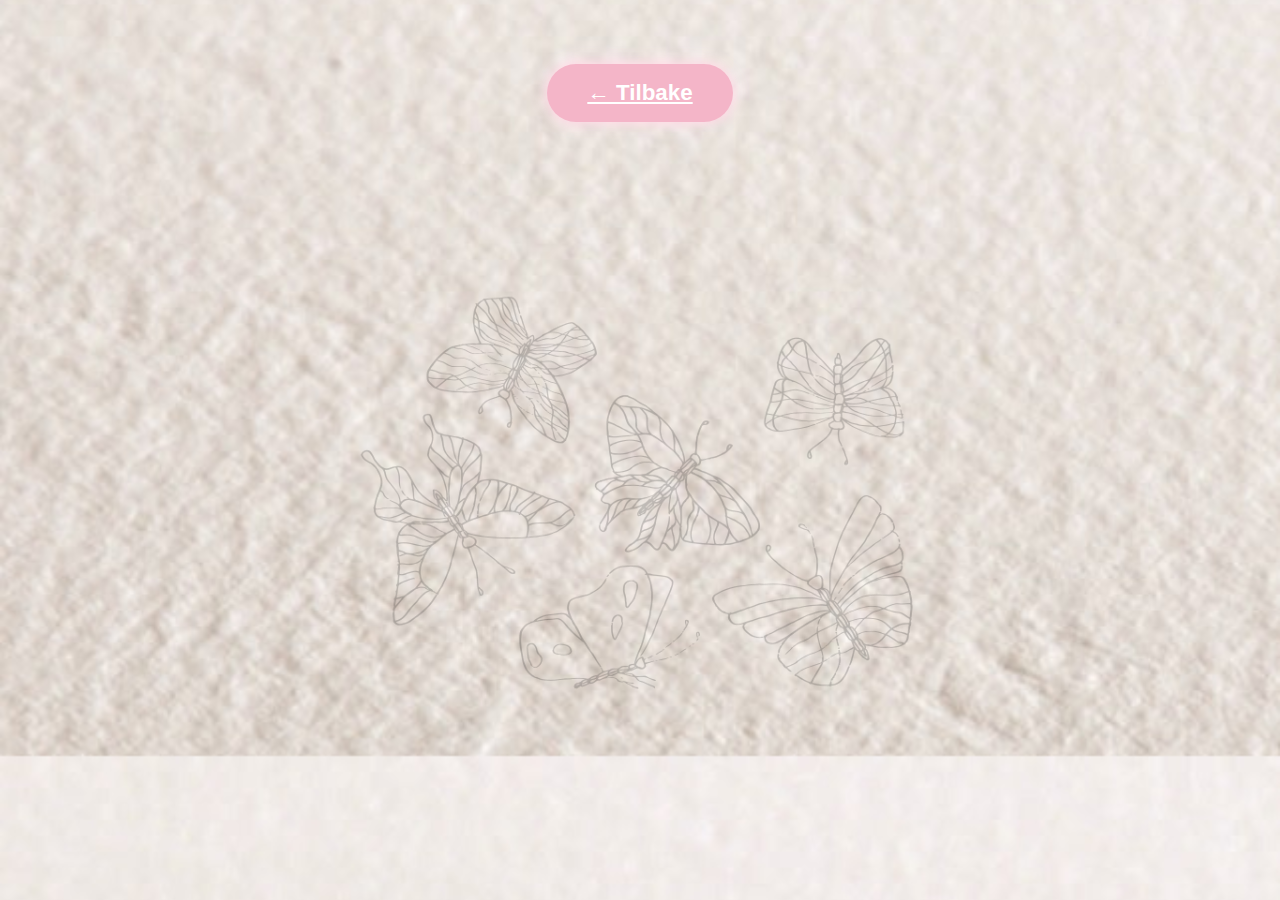
<file: boken.html>
<!DOCTYPE html>
<html lang="no">
<head>
  <meta charset="UTF-8" />
  <meta name="viewport" content="width=device-width, initial-scale=1.0" />
  <title>Boken</title>
  <link rel="stylesheet" href="style.css" />
</head>

<body>

  <!-- HEADER med tilbakeknapp -->
  <header class="header">
    <div class="button-row">
      <a href="index.html" class="pink-btn">← Tilbake</a>
    </div>
  </header>

    <!-- SOMMERFUGL-BAKGRUNN (pynt7) -->
  <img src="images/pynt7.png" class="background-illustration" alt="Sommerfugl-tegning" />

<section class="hero transparent">
  <div class="hero-text centered">
    <h1>Les eller last ned Bolla-boken</h1>
    <p>Du kan lese boken som en interaktiv bok eller laste ned PDF-versjon:</p>

    <!-- FlipHTML5 bladerbok-knapp -->
    <a href="https://online.fliphtml5.com/variasjon/ahdj/index.html" class="pink-btn" target="_blank">📖 Les i boken</a>

    <!-- PDF-nedlastning -->
    <a href="barnebok_uten_repeat.pdf" class="pink-btn" download>📄 Last ned PDF</a>
  </div>
</section>


  
  

  <!-- Sommerfugl-illustrasjon nederst -->
  <img src="images/pynt7.png" class="background-illustration" alt="Sommerfugler på papir" />

</body>
</html>
</file>
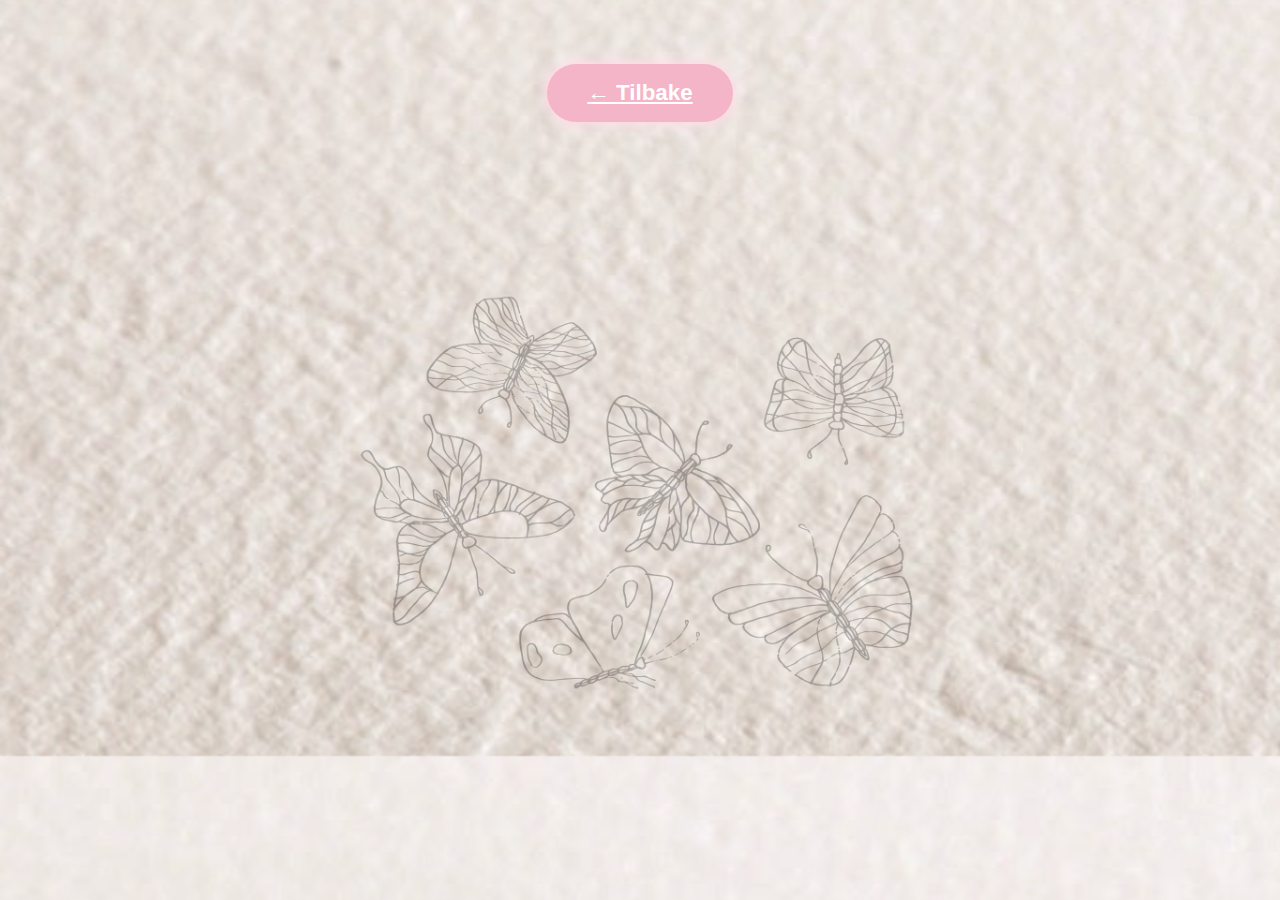
<file: boken1.html>
<!DOCTYPE html>
<html lang="no">
<head>
  <meta charset="UTF-8" />
  <meta name="viewport" content="width=device-width, initial-scale=1.0" />
  <title>Boken</title>
  <link rel="stylesheet" href="style.css" />
</head>
<body>

  <!-- HEADER med tilbakeknapp -->
  <header class="header">
    <div class="button-row">
      <a href="index.html" class="pink-btn">← Tilbake</a>
    </div>
  </header>

  <!-- SOMMERFUGL-BAKGRUNN (pynt7) -->
  <img src="images/pynt7.png" class="background-illustration" alt="Sommerfugl-tegning" />

  <!-- TRANSPARENT HERO-BOKS -->


<!-- HERO FOR NEDLASTNING -->
<section class="hero transparent">
  <div class="hero-text centered">
    <h1>Last ned Bolla-boken</h1>
    <p>Du kan laste ned boken som PDF eller EPUB:</p>
    <a href="barnebok_uten_repeat.pdf" class="pink-btn" download>📄 Last ned PDF</a>
    <a href="book.epub" class="pink-btn" download>📘 Last ned EPUB</a>
  </div>
</section>

<img src="images/pynt7.png" class="background-illustration" alt="Sommerfugler på papir" />


  
</body>
  <footer>
  <img src="images/pynt7.png" class="background-illustration" alt="Sommerfugl-tegning">
</footer>
</html>
</file>
<file: style.css>
/* --- PAPIRBAKGRUNN --- */
body {
  margin: 0;
  padding: 0;
  background: url("images/papir.jpg") center/cover repeat;
  font-family: "Comic Sans MS", cursive, sans-serif;
}

/* --- HEADER --- */
.header {
  padding-top: 40px;
  text-align: center;
}

/* ROSA KNAPPER MED GLITTER */
.pink-btn {
  background: #f4b5c8;
  padding: 1rem 2.5rem;
  margin: 0.5rem;
  border: none;
  border-radius: 40px;
  font-size: 1.4rem;
  font-weight: bold;
  cursor: pointer;
  color: white;
  box-shadow: 0 0 10px #ffd9e4, 0 0 20px #ffe3ed;
  transition: 0.25s ease;
}

.button-row {
  display: flex;
  justify-content: center;
  flex-wrap: wrap;
  gap: 1rem;
  margin-top: 1rem;
}
.pink-btn:hover {
  transform: scale(1.05);
  box-shadow: 0 0 14px #ffdce8, 0 0 30px #ffe6ef;
}

/* --- SOMMERFUGLER --- */
.butterflies {
  display: flex;
  justify-content: center;
  gap: 10px;
  margin-top: 10px;
}

.butterfly {
  width: 70px;
  height: auto;
  image-rendering: crisp-edges;
}

/* --- HERO-BOKS SOM FLYTER --- */
.hero {
  max-width: 900px;
  margin: 60px auto;
  position: relative;
  padding: 0;
  border-radius: 20px;
  overflow: hidden;

  /* Glassmorphisme-effekt */
  background: rgba(255, 255, 255, 0.25);
  backdrop-filter: blur(10px);

  /* Forsterket skygge for “flyt”-effekt */
  box-shadow: 
    0 20px 60px rgba(0, 0, 0, 0.3),
    0 0 15px rgba(255, 255, 255, 0.1);

  animation: float-up 1s ease forwards;
  opacity: 0;
}

/* Fad inn etter animasjon */
.fade-in {
  opacity: 0;
}

@keyframes float-up {
  to { transform: translateY(0); opacity: 1; }
  from { transform: translateY(50px); opacity: 0; }
}

/* Transparent overlay for lesbar tekst */
.hero-overlay {
  position: absolute;
  inset: 0;
  background: rgba(255, 255, 255, 0.2);
  backdrop-filter: blur(5px);
}

/* Forsidebildet – mer dus/faded */
.hero-image {
  width: 100%;
  height: 500px;
  object-fit: cover;
  position: relative;
  opacity: 0.4; /* dus effekt */
  filter: brightness(0.8) contrast(1.1);
}

/* Teksten oppå bildet */
.hero-text {
  position: absolute;
  top: 50%;
  left: 50%;
  transform: translate(-50%, -50%);
  text-align: center;
  color: #FFFEFB;
  font-size: 1.5rem;
  font-weight: 600;
}
/* Transparent hero for boken.html */
.hero.transparent {
  background: rgba(255, 255, 255, 0.05); /* Svak lys bakgrunn for flyt-følelse */
  backdrop-filter: blur(8px);
  box-shadow: 0 15px 45px rgba(0, 0, 0, 0.2);
}

/* Sentraliser tekst og knapper */
.hero-text.centered {
  text-align: center;
  color: #000;
  text-shadow: none;
  background-color: rgba(255, 255, 255, 0.15);
  padding: 2rem;
  border-radius: 15px;
}
/* Bakgrunnsillustrasjon under heroboks */
.background-illustration {
  position: absolute;
  top: 55%; /* juster etter behov */
  left: 50%;
  transform: translate(-50%, -50%);
  width: 600px;
  opacity: 0.1; /* gjør den svak og subtil */
  pointer-events: none; /* forstyrrer ikke klikking */
  z-index: 0; /* sørger for at den er bak alt annet */
}

/* Sørg for at hero-boksen ligger foran */
.hero {
  position: relative;
  z-index: 2;
}
</file>
